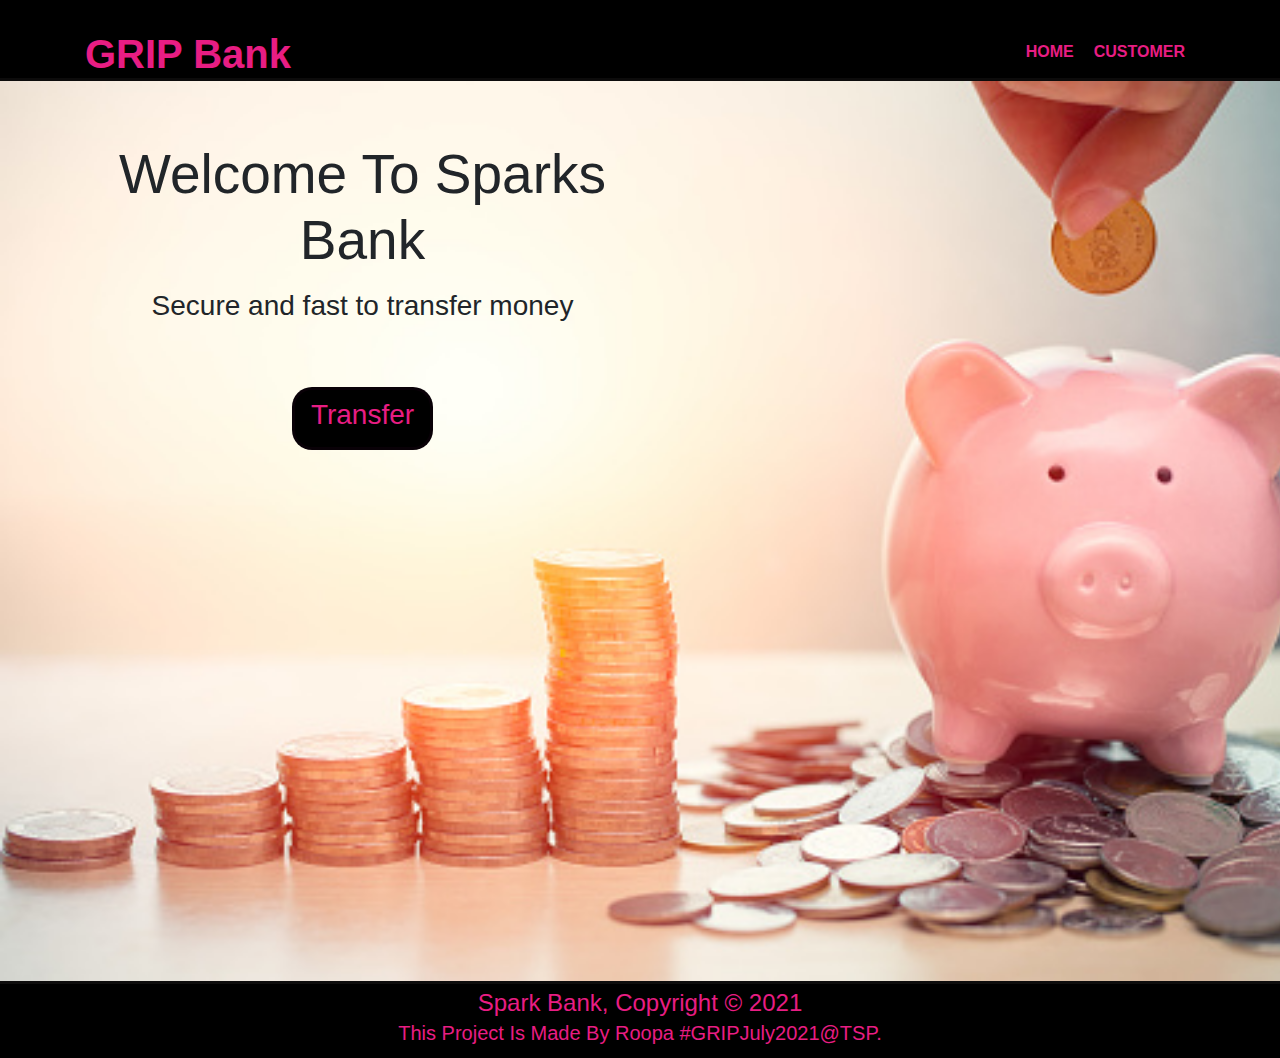
<file: index.html>
<!doctype html>
<html lang="en">
  <head>
    <title>Basic Banking System</title>
     
    <!-- Required meta tags -->
    <meta charset="utf-8">
    <meta name="viewport" content="width=device-width, initial-scale=1, shrink-to-fit=no">

    <!-- Bootstrap CSS -->
    <link rel="stylesheet" href="https://stackpath.bootstrapcdn.com/bootstrap/4.3.1/css/bootstrap.min.css" integrity="sha384-ggOyR0iXCbMQv3Xipma34MD+dH/1fQ784/j6cY/iJTQUOhcWr7x9JvoRxT2MZw1T" crossorigin="anonymous">
    <link rel="stylesheet" href="./css/style.css">
  </head>
  <body>
      
    <!-- Optional JavaScript -->
    <!-- jQuery first, then Popper.js, then Bootstrap JS -->
    <script src="https://code.jquery.com/jquery-3.3.1.slim.min.js" integrity="sha384-q8i/X+965DzO0rT7abK41JStQIAqVgRVzpbzo5smXKp4YfRvH+8abtTE1Pi6jizo" crossorigin="anonymous"></script>
    <script src="https://cdnjs.cloudflare.com/ajax/libs/popper.js/1.14.7/umd/popper.min.js" integrity="sha384-UO2eT0CpHqdSJQ6hJty5KVphtPhzWj9WO1clHTMGa3JDZwrnQq4sF86dIHNDz0W1" crossorigin="anonymous"></script>
    <script src="https://stackpath.bootstrapcdn.com/bootstrap/4.3.1/js/bootstrap.min.js" integrity="sha384-JjSmVgyd0p3pXB1rRibZUAYoIIy6OrQ6VrjIEaFf/nJGzIxFDsf4x0xIM+B07jRM" crossorigin="anonymous"></script>

    
    <!--header-->
    <header>
        <div class="container">
            <div id="bank">
                <h1><span class="highlight">GRIP Bank</h1>
            </div>
         <nav>
             <ul>
                 <li class="current"><a href="index.html">Home</a></li>
                 <li class="current"><a href="customers.html">Customer</a></li>
                 
             </ul>
         </nav>
        </div>
    </header>


    <!--showcase start-->
    <section id="showcase" style="background-image:url(./IMG/BackImg.jpg) ; background-repeat:no-repeat; background-size: cover; opacity: 1;" >
        <div class="container">
          <div class="col-md-6 col-sm-12 text-center" data-aos="fade-up">
            <h1>Welcome To Sparks Bank</h1>
            
            <p><h3>Secure and fast to transfer money</h3></p>
            <div class="button">
              <a class="btn btn-lg mt-5" href="customers.html" class="button"><h3>Transfer</h3></a>
            </div> 
        </div>
      </div>
        
    </section> 
    <!--showcase end-->

     
    <!--Footer Section-->
    <footer>
       <div class="container">
        <p><h4>Spark Bank, Copyright &copy; 2021</p></h2>
        <p><h5>This Project Is Made By Roopa #GRIPJuly2021@TSP.</p></h3>
       </div>
      <!--Footer ends-->
  
      </footer>
  </body>
</html>
</file>
<file: css/style.css>
html{
    padding: 0;
    margin: 0;
    width:100%;
    height:100%;
}

body{
    font-family: Arial, Helvetica, sans-serif;
    font-size: 15px;
    line-height: 1.5;
    min-height: 100%;
    height: 100%;
    width: 100%;
    padding: 0;
    margin: 0;
      
}

/*Global*/
.container{
    width: 100%;
    margin: auto;
   height: auto;
   
    overflow:hidden;
}
ul{
    margin:0;
    padding: 0;
}


/*Header css*/
header{
    background:black ;
    color: #ffffff;
    padding-top: 30px;
    min-height: 70px;
    border-bottom: #0c0b0b 3px solid;
}
header a{
    color:#ffffff;
    text-decoration: none;
    text-transform: uppercase;
    font-size: 16px;
}


header li{
    float:left;
    display: inline;
    padding:0 10px 0 10px;
}

header #bank{
    float:left;

}
header #bank h1{
    margin:0;
    
}
header nav{
    float:right;
    margin-top:10px;
}

header .highlight, header .current a{
    color:#e81d83;
    font-weight:bold;
}

header a:hover{
    color:#ffd6d6;
    font-weight:bold;
}

/*showcase*/
#showcase{
   
   
    width: 100%;
    background-position:right;
    z-index: 99999;
    height:100vh;
    background:#ffd6d6;
    padding: 10px;
    
    
}
.hero-img{
    height: 70vh;
    width: 70%;
    position: absolute;
    float: left;
    top:-300px;
    right: -600px;
    
}
@media only screen and (max-width: 766px) {
    .hero-img {
      display: none;
    }
}

#showcase h1{
    margin-top:50px;
    text-align:center;
    
    font-size:55px;
    margin-bottom: 10px;
}
#showcase p{
    text-align:center;
  color: rgb(131, 7, 79);
  font-size: 20px;

}


/*button css start*/

.button .btn{
    
    transition: 0.3s;
    font-size: 162%;
    background:black;
    color:#e81d83!important;
    border: 3px solid rgba(14, 1, 11, 0.664);
    border-radius: 20px;
    text-decoration: none;
}

.button .btn:hover{
    text-decoration: none;
    color: #ffffff;
}

/* footer css start*/
footer{
    width: 100%;
    padding:10px;
    color:#e81d83;
    background-color:black;
    text-align: center;
    border-top: #0e0d0d 3px solid;
    
}

footer p{
    margin-bottom: -5px;
}
</file>
